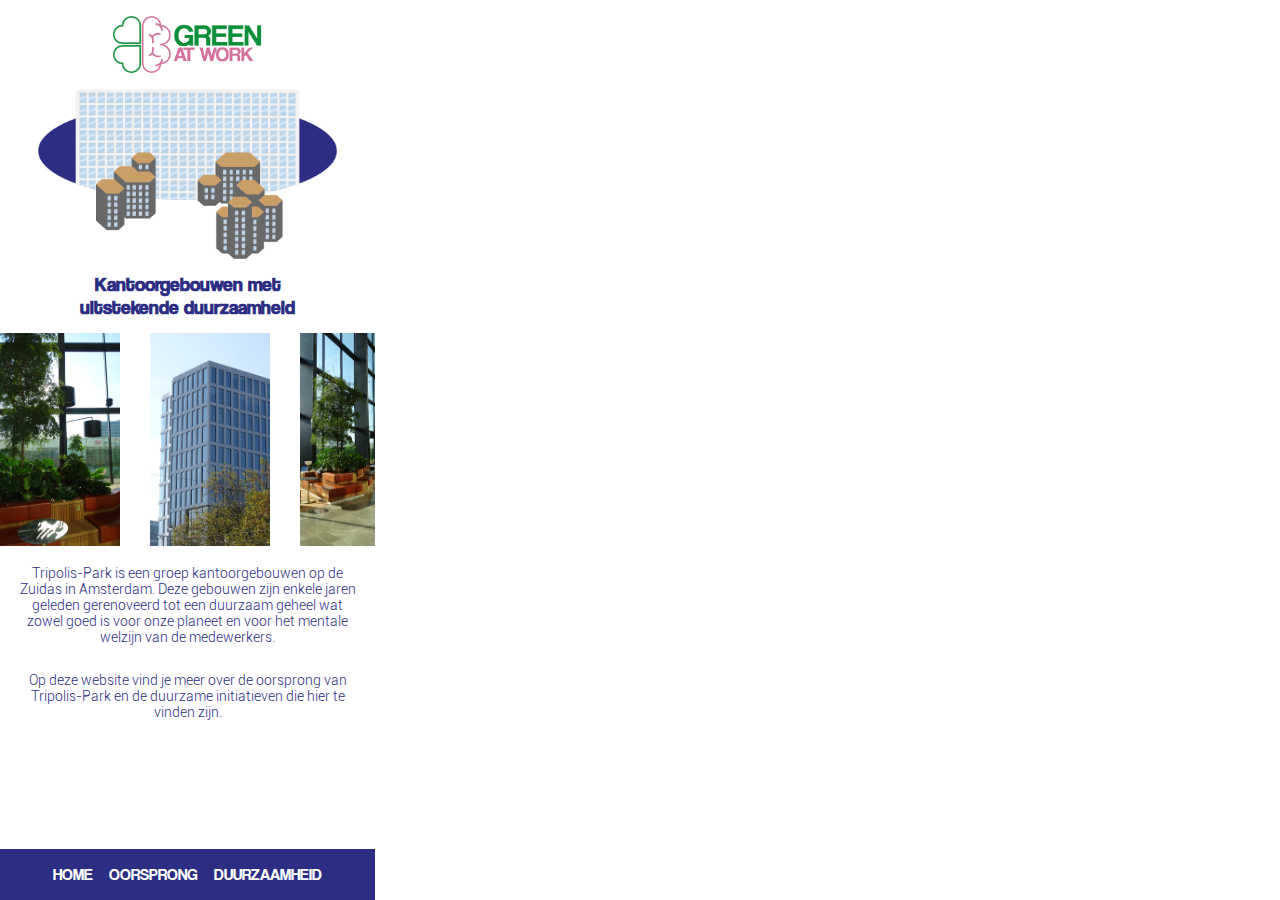
<file: index.html>
<!DOCTYPE html>
<html lang="nl">

<head>
    <meta charset="UTF-8">
    <meta name="viewport" content="width=device-width, initial-scale=1.0">
    <title>Green At Work</title>
    <link rel="stylesheet" href="styles.css">
</head>

<body class="home">

    <header>
        <img src="img/LogoFinalv1.png" alt="Green At Work Logo">
    </header>

    <main>
        <img src="img/tripolisv1.png" alt="Illustratie Tripolis Park">
        <h1>Kantoorgebouwen met uitstekende duurzaamheid</h1>

        <div class="slider">
            <div class="track">
                <div class="slide"><img src="img/DSC08182.JPG" alt=""></div>
                <div class="slide"><img src="img/DSC08196.JPG" alt=""></div>
                <div class="slide"> <img src="img/DSC08186.JPG" alt=""></div>
                <div class="slide"> <img src="img/DSC08188.JPG" alt=""></div>
                <div class="slide"> <img src="img/DSC08180.JPG" alt=""></div>

                <div class="slide"><img src="img/DSC08182.JPG" alt=""></div>
                <div class="slide"><img src="img/DSC08196.JPG" alt=""></div>
                <div class="slide"> <img src="img/DSC08186.JPG" alt=""></div>
                <div class="slide"> <img src="img/DSC08188.JPG" alt=""></div>
                <div class="slide"> <img src="img/DSC08180.JPG" alt=""></div>
            </div>
        </div>

        <p>
            Tripolis-Park is een groep kantoorgebouwen op de Zuidas in Amsterdam.
            Deze gebouwen zijn enkele jaren geleden gerenoveerd tot een duurzaam geheel wat zowel goed is voor onze
            planeet en voor het mentale welzijn van de medewerkers.
        </p>

        <p>Op deze website vind je meer over de oorsprong van Tripolis-Park en de duurzame initiatieven die hier te vinden zijn.</p>

    </main>

    <footer>
        <nav>
            <ul>
                <li><a href="index.html">Home</a></li>
                <li><a href="oorsprong.html">Oorsprong</a></li>
                <li><a href="duurzaamheid.html">Duurzaamheid</a></li>
            </ul>
        </nav>
    </footer>

</body>

</html>
</file>
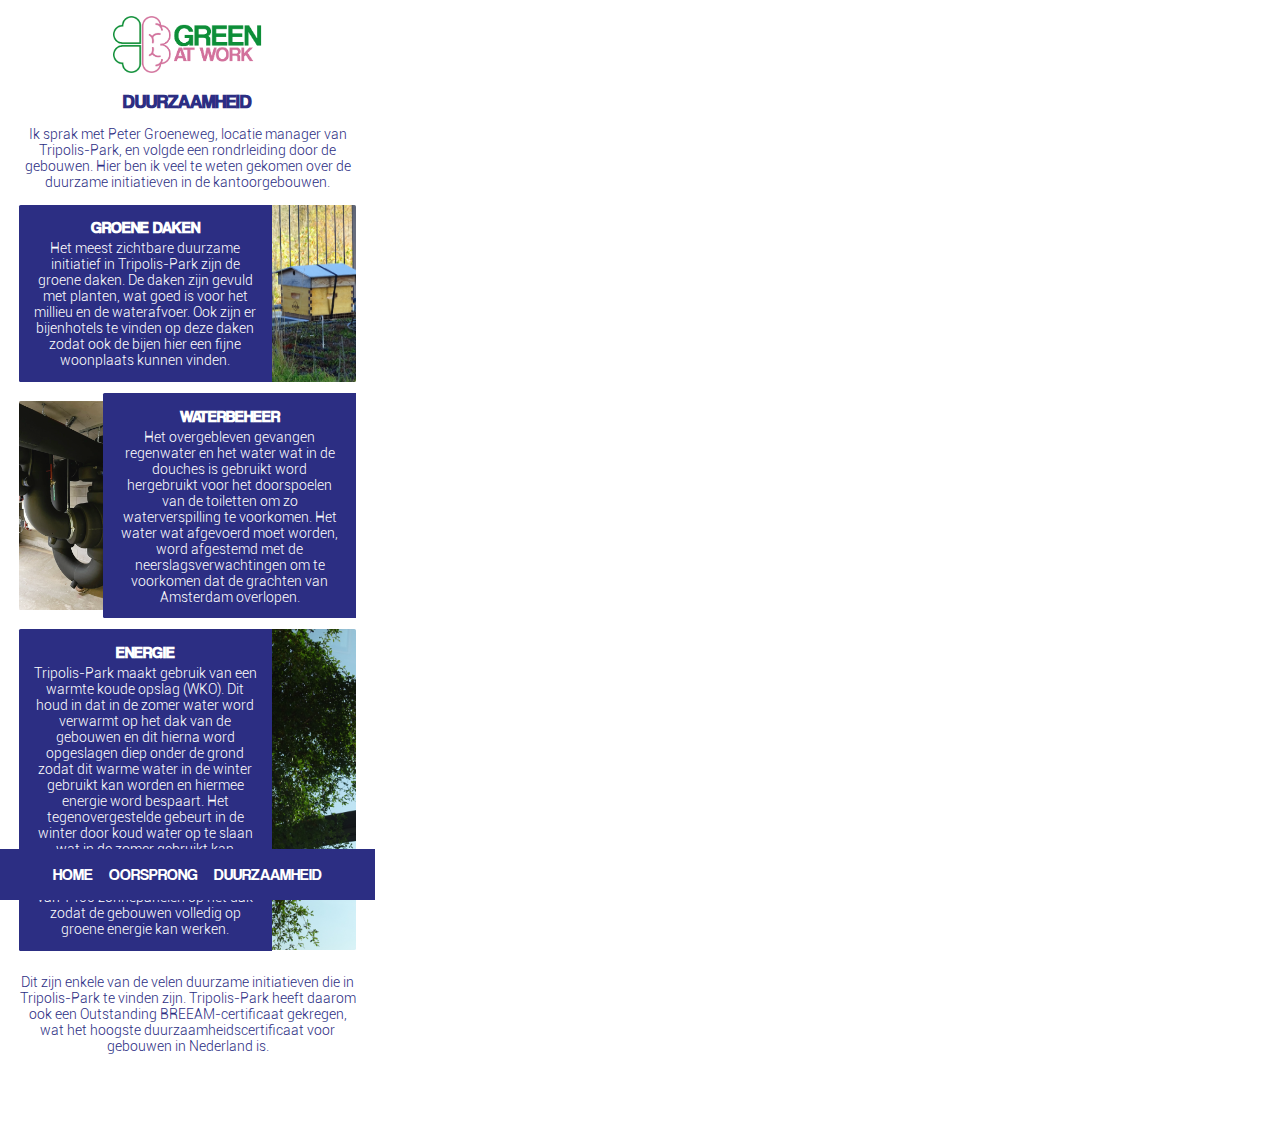
<file: duurzaamheid.html>
<!DOCTYPE html>
<html lang="nl">

<head>
    <meta charset="UTF-8">
    <meta name="viewport" content="width=device-width, initial-scale=1.0">
    <title>Green At Work</title>
    <link rel="stylesheet" href="styles.css">
</head>

<body class="duurzaamheid">

    <header>
        <img src="img/LogoFinalv1.png" alt="Green At Work Logo">
    </header>

    <main>
        <h1>duurzaamheid</h1>
        <p>
            Ik sprak met Peter Groeneweg, locatie manager van Tripolis-Park, en volgde een rondrleiding door de
            gebouwen.
            Hier ben ik veel te weten gekomen over de duurzame initiatieven in de kantoorgebouwen.
        </p>

        <section>
            <div>
                <h2>Groene Daken</h2>
                <p class="section">
                    Het meest zichtbare duurzame initiatief in Tripolis-Park zijn de groene daken.
                    De daken zijn gevuld met planten, wat goed is voor het millieu en de waterafvoer.
                    Ook zijn er bijenhotels te vinden op deze daken zodat ook de bijen hier een fijne woonplaats kunnen
                    vinden.
                </p>
            </div>
            <img src="img/bijhotel2.png" alt="Bijenhotel" class="bij">
        </section>

        <section>
            <img src="img/pijpleiding2.png" alt="Pijpleiding" class="pijp">

            <div>
                <h2>Waterbeheer</h2>

                <p class="section">
                    Het overgebleven gevangen regenwater en het water wat in de douches is gebruikt word hergebruikt
                    voor het doorspoelen van de toiletten om zo waterverspilling te voorkomen. Het water wat afgevoerd
                    moet worden, word afgestemd met de neerslagsverwachtingen om te voorkomen dat de grachten van
                    Amsterdam overlopen.
                </p>
            </div>
        </section>

        <section>
            <div>
            <h2>Energie</h2>
            <p class="section">
                Tripolis-Park maakt gebruik van een warmte koude opslag (WKO). Dit houd in dat in de zomer water word verwarmt op het dak van de gebouwen en dit hierna word opgeslagen diep onder de grond zodat dit warme water in de winter gebruikt kan worden en hiermee energie word bespaart. Het tegenovergestelde gebeurt in de winter door koud water op te slaan wat in de zomer gebruikt kan worden.
                Momenteel zijn ze bij Tripolis-Park bezig met het leggen van 1400 zonnepanelen op het dak zodat de gebouwen volledig op groene energie kan werken. 
            </p>
        </div>
        <img class="dak" src="img/DSC08175.JPG" alt="Dak Tripolis-Park">
        </section>

        <p> Dit zijn enkele van de velen duurzame initiatieven die in Tripolis-Park te vinden zijn. Tripolis-Park heeft daarom ook een Outstanding BREEAM-certificaat gekregen, wat het hoogste duurzaamheidscertificaat voor gebouwen in Nederland is.</p>
    </main>

    <footer>
        <nav>
            <ul>
                <li><a href="index.html">Home</a></li>
                <li><a href="oorsprong.html">Oorsprong</a></li>
                <li><a href="duurzaamheid.html">Duurzaamheid</a></li>
            </ul>
        </nav>
    </footer>

</body>

</html>
</file>
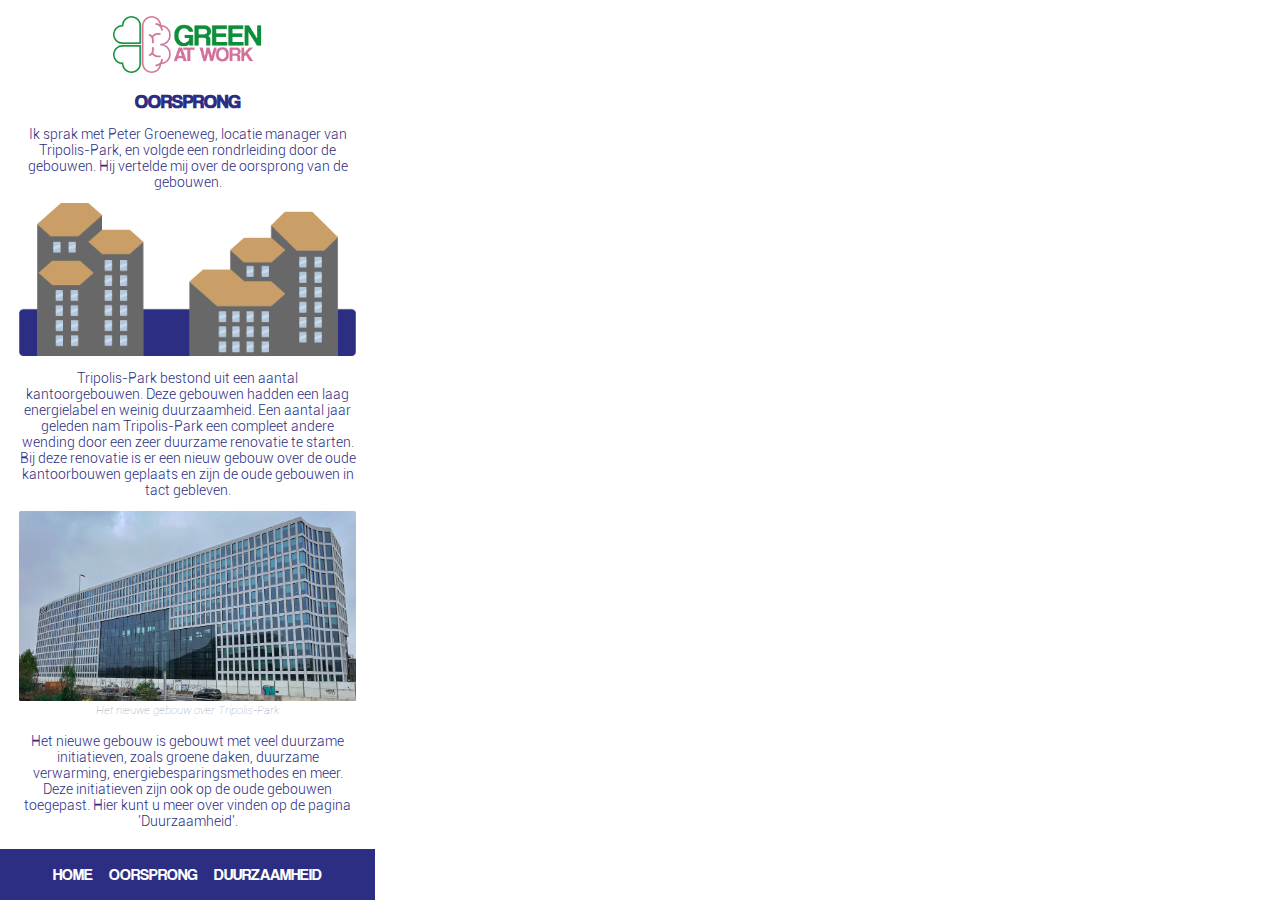
<file: oorsprong.html>
<!DOCTYPE html>
<html lang="nl">

<head>
    <meta charset="UTF-8">
    <meta name="viewport" content="width=device-width, initial-scale=1.0">
    <title>Green At Work</title>
    <link rel="stylesheet" href="styles.css">
</head>

<body>

    <header>
        <img src="img/LogoFinalv1.png" alt="Green At Work Logo">
    </header>

    <main class="oorsprong">
        <h1>oorsprong</h1>
        <p>
            Ik sprak met Peter Groeneweg, locatie manager van Tripolis-Park, en volgde een rondrleiding door de
            gebouwen.
            Hij vertelde mij over de oorsprong van de gebouwen.
        </p>

        <img src="img/tripolisv2.png" alt="Illustratie Tripolis-Park">

        <p>
            Tripolis-Park bestond uit een aantal kantoorgebouwen. Deze gebouwen hadden een laag energielabel en weinig duurzaamheid. Een aantal jaar geleden nam Tripolis-Park een compleet andere wending door een zeer duurzame renovatie te starten.
            Bij deze renovatie is er een nieuw gebouw over de oude kantoorbouwen geplaats en zijn de oude gebouwen in tact gebleven.
        </p>

        <img src="img/tripolisvoor.png" alt="Tripolis-Park">
        <p class="caption">Het nieuwe gebouw over Tripolis-Park</p>

        <p>
            Het nieuwe gebouw is gebouwt met veel duurzame initiatieven, zoals groene daken, duurzame verwarming, energiebesparingsmethodes en meer. Deze initiatieven zijn ook op de oude gebouwen toegepast. Hier kunt u meer over vinden op de pagina 'Duurzaamheid'.
        </p>
    </main>

    <footer>
        <nav>
            <ul>
                <li><a href="index.html">Home</a></li>
                <li><a href="oorsprong.html">Oorsprong</a></li>
                <li><a href="duurzaamheid.html">Duurzaamheid</a></li>
            </ul>
        </nav>
    </footer>

</body>

</html>
</file>
<file: styles.css>
@font-face {
    font-family: cool;
    src: url(./fonts/coolvetica\ rg.otf);
}

@font-face {
    font-family: roboto;
    src: url(./fonts/Roboto-Light.ttf);
}

@font-face {
    font-family: robotoital;
    src: url(./fonts/Roboto-ThinItalic.ttf);
}

/* Algemeen */

body {
    width: 375px;
    margin: 0;
}

header {
    display: flex;
    justify-content: center;
}

header img {
    max-width: 40%;
    margin-top: 1em;
    margin-bottom: 1em;
}

h1 {
    font-family: cool;
    color: rgb(44, 46, 131);
    font-size: 1.2em;
    text-align: center;
}

h2 {
    font-family: cool;
    color: rgb(44, 46, 131);
    font-size: 1em;
    text-align: center;
}

main {
    display: flex;
    flex-direction: column;
    justify-content: center;
    align-items: center;
    padding-bottom: 5em;
}

main p {
    font-family: roboto;
    color: rgb(44, 46, 131);
    text-align: center;
    max-width: 90%;
    font-size: 0.85em;
}

main img {
    max-width: 80%;
}

section div {
    display: flex;
}

section img {
    max-width: 25%;
    margin: 0.2em;
}

footer {
    background-color: rgb(44, 46, 131);
    width: 375px;
    padding-top: 1em;
    padding-bottom: 1em;
    position: fixed;
    bottom: 0;

}

nav ul {
    display: flex;
    justify-content: center;
    padding: 0;
    margin: 0;
}

li {
    list-style: none;
    margin: 0;
    padding: 0;
    text-align: center;
}

a {
    color: white;
    padding: 0;
    margin-left: 0.5em;
    margin-right: 0.5em;
    text-decoration: none;
    font-family: cool;
    text-transform: uppercase;
    text-align: center;
}

/* Home */

.home h1 {
    max-width: 70%;
}


/* Oorsprong */

.oorsprong h1 {
    text-transform: uppercase;
    margin-bottom: 0;
    margin-top: 0;
}

.oorsprong img {
    min-width: 90%;
    border-radius: 0.1em;
}

.caption {
    color: rgb(152, 155, 175);
    margin-top: 0.2em;
    margin-bottom: 0.2em;
    font-size: 0.7em;
    font-family: robotoital;
}

/* Duurzaamheid */

.duurzaamheid h1 {
    text-transform: uppercase;
    margin-bottom: 0;
    margin-top: 0;

}

.duurzaamheid section {
    margin: 0.5em;
    margin-top: 0;
    width: 90%;
    display: flex;
    align-items: center;
    padding: 0.1em;
    height: 100%;
}

.duurzaamheid h2 {
    color: white;
    margin-bottom: 0.2em;
    text-transform: uppercase;
}

.duurzaamheid p.section {
    color: white;
    margin-top: 0;
}

.duurzaamheid section img {
    width: auto;
    height: 100%;
    margin: 0;
}

.duurzaamheid img.bij {
    height: 177px;
    border-top-right-radius: 0.1em;
    border-bottom-right-radius: 0.1em;
}

.duurzaamheid img.pijp {
    height: 209px;
    border-top-left-radius: 0.1em;
    border-bottom-left-radius: 0.1em;
    object-fit: cover;
}

.duurzaamheid img.dak {
    height: 321px;
    border-top-right-radius: 0.1em;
    border-bottom-right-radius: 0.1em;
    object-fit: cover;
    object-position: -1em;
}



.duurzaamheid div {
    display: flex;
    flex-direction: column;
    align-items: center;
    height: 100%;
    background-color: rgb(44, 46, 131);
    border-top-left-radius: 0.1em;
    border-bottom-left-radius: 0.1em;
}

/* Slider */

.slider {
    width: 100%;
    overflow: hidden;
    border: 2px solid #fff;
}

.track {
    display: flex;
    width: 200%;
    animation: slide 20s linear infinite;
}

.slide { 
    min-width: 20%;
}

.slide img {
    width: 100%;
}

@keyframes slide {
    0% {
        transform: translateX(0);
    }

    100% {
        transform: translateX(-100%);
    }
}
</file>
